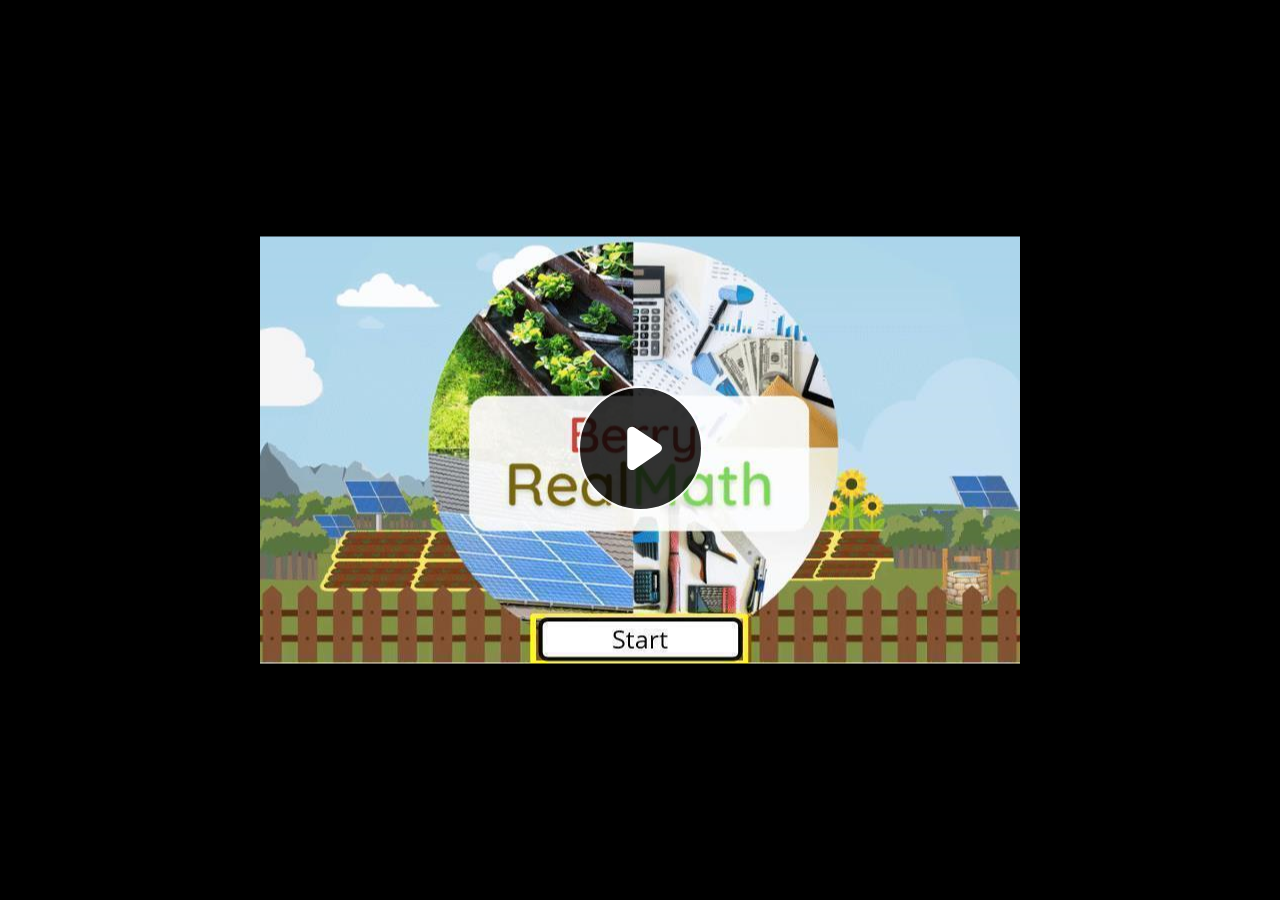
<file: index.html>
﻿<!doctype html>
<html lang="en-US">
<head>
  <meta charset="utf-8">
  <!-- Created using Storyline 360 - http://www.articulate.com  -->
  <!-- version: 3.85.31840.0 -->
  <title>Real Math 1.0 - Demo</title>
  <meta http-equiv="x-ua-compatible" content="IE=edge"/>
  <meta name="viewport" content="width=device-width,initial-scale=1,user-scalable=no,shrink-to-fit=no,minimal-ui"/>
  <meta name="apple-mobile-web-app-capable" content="yes"/>
  <style>
    html, body { height: 100%; padding: 0; margin: 0 }
    #app { height: 100%; width: 100%; }
  </style>

  <script>
    window.DS = {};
    window.globals = {
      DATA_PATH_BASE: '',
      HAS_FRAME: true,
      HAS_SLIDE: true,

      lmsPresent: false,
      tinCanPresent: false,
      cmi5Present: false,
      aoSupport: false,
      scale: 'noscale',
      captureRc: false,
      browserSize: 'optimal',
      bgColor: '#282828',
      features: 'ConnectionMessages,DropInBase,DropInMisc,DropInVectors,DropInVideo,JsApi,LayerPresentAsDialog,MultipleQuizTracking,UpdatedThemeEditor',
      themeName: 'unified',
      preloaderColor: '#FFFFFF',
      suppressAnalytics: false,
      productChannel: 'stable',
      publishSource: 'storyline',
      aid: 'aid|a0920715-13e2-420f-b350-2229a8d4c785',
      cid: '72a96b45-03f4-414f-9163-efd654a46d22',
      playerVersion: '3.85.31840.0',
      publishTimestamp: '2024-09-24T17:39:25.6893990Z',
      maxIosVideoElements: 10,
      connectionSettings: { message: 'You%20are%20offline.%20Trying%20to%20reconnect...', useDarkTheme: false, mode: 'disabled' },
      hasFeature: function(feature) {
        return this.features.split(',').includes(feature);
      },
      
      parseParams: function(qs) {
        if (window.globals.parsedParams != null) {
          return window.globals.parsedParams;
        }
        qs = (qs || window.location.search.substr(1)).split('+').join(' ');
        var params = {},
            tokens,
            re = /[?&]?([^=]+)=([^&]*)/g;

        while (tokens = re.exec(qs)) {
          params[decodeURIComponent(tokens[1]).trim()] =
            decodeURIComponent(tokens[2]).trim();
        }
        window.globals.parsedParams = params;
        return params;
      }

    };
  </script>
  <script>
    var isIe11 = ('ActiveXObject' in window || window.MSBlobBuilder != null)
      && window.msCrypto != null && !window.ActiveXObject;
    if (isIe11) {
      window.globals.unsupportedBrowser = true;
      document.write(atob('[base64]'));
    }
  </script>

  <script>
    if (window.globals.hasFeature('MultiLanguageSupport')) {
      
      
    }
  </script>

  
  <script>window.THREE = { };</script>
  
</head>
<body style="background: #282828" class="cs-HTML theme-unified">
  <!-- 360 -->
  <script>!function(){var e,i=/iPhone/i,o=/iPod/i,n=/iPad/i,t=/\biOS-universal(?:.+)Mac\b/i,r=/\bAndroid(?:.+)Mobile\b/i,a=/Android/i,d=/(?:SD4930UR|\bSilk(?:.+)Mobile\b)/i,p=/Silk/i,l=/Windows Phone/i,u=/\bWindows(?:.+)ARM\b/i,b=/BlackBerry/i,s=/BB10/i,c=/Opera Mini/i,f=/\b(CriOS|Chrome)(?:.+)Mobile/i,h=/Mobile(?:.+)Firefox\b/i,v=function(e){return void 0!==e&&"MacIntel"===e.platform&&"number"==typeof e.maxTouchPoints&&e.maxTouchPoints>1&&"undefined"==typeof MSStream};e=function(e){var m={userAgent:"",platform:"",maxTouchPoints:0};e||"undefined"==typeof navigator?"string"==typeof e?m.userAgent=e:e&&e.userAgent&&(m={userAgent:e.userAgent,platform:e.platform,maxTouchPoints:e.maxTouchPoints||0}):m={userAgent:navigator.userAgent,platform:navigator.platform,maxTouchPoints:navigator.maxTouchPoints||0};var g=m.userAgent,y=g.split("[FBAN");void 0!==y[1]&&(g=y[0]),void 0!==(y=g.split("Twitter"))[1]&&(g=y[0]);var A=function(e){return function(i){return i.test(e)}}(g),w={apple:{phone:A(i)&&!A(l),ipod:A(o),tablet:!A(i)&&(A(n)||v(m))&&!A(l),universal:A(t),device:(A(i)||A(o)||A(n)||A(t)||v(m))&&!A(l)},amazon:{phone:A(d),tablet:!A(d)&&A(p),device:A(d)||A(p)},android:{phone:!A(l)&&A(d)||!A(l)&&A(r),tablet:!A(l)&&!A(d)&&!A(r)&&(A(p)||A(a)),device:!A(l)&&(A(d)||A(p)||A(r)||A(a))||A(/\bokhttp\b/i)},windows:{phone:A(l),tablet:A(u),device:A(l)||A(u)},other:{blackberry:A(b),blackberry10:A(s),opera:A(c),firefox:A(h),chrome:A(f),device:A(b)||A(s)||A(c)||A(h)||A(f)},any:!1,phone:!1,tablet:!1};return w.any=w.apple.device||w.android.device||w.windows.device||w.other.device,w.phone=w.apple.phone||w.android.phone||w.windows.phone,w.tablet=w.apple.tablet||w.android.tablet||w.windows.tablet,w}(),"object"==typeof exports&&"undefined"!=typeof module?module.exports=e:"function"==typeof define&&define.amd?define((function(){return e})):this.isMobile=e}();
    window.isMobile.apple.tablet = window.isMobile.apple.tablet ||
      (navigator.platform === 'MacIntel' && navigator.maxTouchPoints > 1);
    window.isMobile.apple.device = window.isMobile.apple.device || window.isMobile.apple.tablet;
    window.isMobile.tablet = window.isMobile.tablet || window.isMobile.apple.tablet;
    window.isMobile.any = window.isMobile.any || window.isMobile.apple.tablet;
  </script>

  <div id="focus-sink" tabindex="-1"></div>

  <div id="preso"></div>
  <script>
    (function() {

      var classTypes = [ 'desktop', 'mobile', 'phone', 'tablet' ];

      var addDeviceClasses = function(prefix, testObj) {
        var curr, i;
        for (i = 0; i < classTypes.length; i++) {
          curr = classTypes[i];
          if (testObj[curr]) {
            document.body.classList.add(prefix + curr);
          }
        }
      };

      var params = window.globals.parseParams(),
          isDevicePreview = params.devicepreview === '1',
          isPhoneOverride = params.deviceType === 'phone' || (isDevicePreview && params.phone == '1'),
          isTabletOverride = (params.deviceType === 'tablet' || isDevicePreview) && !isPhoneOverride,
          isMobileOverride = isPhoneOverride || isTabletOverride;

      var deviceView = {
        desktop: !window.isMobile.any && !isMobileOverride,
        mobile: window.isMobile.any || isMobileOverride,
        phone: isPhoneOverride || (window.isMobile.phone && !isTabletOverride),
        tablet: isTabletOverride || window.isMobile.tablet
      };

      window.globals.deviceView = deviceView;
      window.isMobile.desktop = !window.isMobile.any;
      window.isMobile.mobile = window.isMobile.any;

      addDeviceClasses('view-', deviceView);

    })();
  </script>
  
  <script src='story_content/user.js' type=text/javascript></script>
  <div class="slide-loader"></div>

  <script>
    var doc = document, loader = doc.body.querySelector('.slide-loader'); [ 1, 2, 3 ].forEach(function(n) { var d = doc.createElement('div'); d.style.backgroundColor = window.globals.preloaderColor; d.classList.add('mobile-loader-dot'); d.classList.add('dot' + n); loader.appendChild(d); });
  </script>

  <div class="mobile-load-title-overlay" style="display: none">
    <div class="mobile-load-title">Real Math 1.0 - Demo</div>
  </div>

  <div class="mobile-chrome-warning"></div>

  
<style>
  .warn-connection-dialog {
    display: none;
    background: transparent;
    pointer-events: all;
    position: fixed;
    left: 0;
    top: 0;
    width: 100%;
    height: 100%;
    z-index: 999;
  }

  .warn-connection-content {
    pointer-events: all;
    border-radius: 4px;
    background: white;
    border: 1px solid #E7E7E7;
    color: #333333;
    box-shadow: 0 2px 4px rgba(0, 0, 0, 0.25);
    transition: all 150ms ease-out;
    position: absolute;
    white-space: nowrap;
  }

  .view-phone.is-landscape .warn-connection-content {
    left: 23px;
    bottom: 23px;
  }

  .view-tablet.is-landscape .warn-connection-content {
    left: 50%;
    top: 20px;
    transform: translateX(-50%);
  }

  .view-mobile.is-portrait .warn-connection-content {
    transform: translate(-50%, calc(-100% - 15px));
  }

  .warn-connection-content p {
    display: inline-block;
    margin: 0 8px 0 0;
    line-height: 33px;
    font-size: 11px;
  }

  .warn-connection-content svg {
    position: relative;
    vertical-align: middle;
    margin: 0 2px 2px 8px;
  }

  .view-desktop .warn-connection-content {
    left: 1.5em;
    bottom: 1.5em;
  }

  .view-desktop .warn-connection-content p {
    font-size: 1.1em;
  }

  .is-offline .warn-connection-dialog {
    display: block;
  }

  .is-offline .cs-panel * {
    pointer-events: none !important;
  }

  .is-offline .cs-panel {
    pointer-events: all !important;
  }

  .is-offline #nav-controls * {
    pointer-events: none !important;
  }

  .is-offline #nav-controls {
    pointer-events: all !important;
  }
</style>

<div class="warn-connection-dialog" role="alertdialog" aria-modal="true" tabindex="0" aria-labelledby="warn-connection-message">
  <div class="warn-connection-content">
    <svg width="17" height="15" viewBox="0 0 17 15" xmlns="http://www.w3.org/2000/svg">
      <path fill="#8F0000" stroke="white" d="M16.07,12.98 L15.88,12.23 L9.51,1.21 C8.97,0.26,7.6,0.26,7.06,1.21 L0.69,12.23 C0.15,13.16,0.81,14.36,1.91,14.36 H14.65 C15.47,14.36,16.05,13.7,16.07,12.98 Z"/>
      <path fill="white" stroke="white" d="M8.58,5.5 C8.35,5.28,8.5,5.35,8.21,5.32 C8.09,5.35,7.97,5.49,7.96,5.67 C7.97,5.79,7.98,5.92,7.98,6.04 L7.98,6.04 C7.99,6.17,8,6.31,8.01,6.43 L8.01,6.44 C8.03,6.92,8.06,7.41,8.09,7.9 L8.09,7.9 C8.12,8.39,8.14,8.88,8.17,9.37 C8.17,9.39,8.18,9.42,8.2,9.44 C8.23,9.46,8.25,9.47,8.28,9.47 C8.31,9.47,8.34,9.46,8.35,9.44 C8.37,9.43,8.38,9.4,8.39,9.35 L8.39,9.34 C8.39,9.24,8.4,9.15,8.4,9.05 L8.4,9.05 C8.41,8.96,8.41,8.86,8.42,8.75 C8.43,8.44,8.45,8.12,8.47,7.81 L8.47,7.81 C8.49,7.49,8.51,7.18,8.53,6.87 C8.55,6.46,8.56,6.05,8.59,5.64 L8.6,5.62 C8.6,5.57,8.59,5.53,8.58,5.5 L8.21,5.32 Z"/>
      <circle fill="white" stroke="white" cx="8.3" cy="11.35" r="0.3"/>
    </svg>
    <p id="warn-connection-message">You are offline. Trying to reconnect...</p>
  </div>
</div>

<script>
  (function() {
    window.DS.connection = {
      warningShown: false,
      assets: {},
      loadingAssetGroup: false,
      retryDelay: 500
    };

    var connectionSettings = window.globals.connectionSettings || {};

    // The `window.globals.features` variable must be set in `webpack.dev.config` when testing locally - it is not enough
    // to have it in the data - but it must be set there as well.
    var useConnectionMessages = window.AbortController != null &&
      window.location.protocol != 'file:' &&
      window.globals.features.indexOf('ConnectionMessages') != -1 &&
      connectionSettings.mode === 'normal';

    window.DS.connection.useConnectionMessages = useConnectionMessages;

    var assetCount = 0;
    var checkLoadedId;


    if (useConnectionMessages && connectionSettings != null) {
      var contentEl = document.querySelector('.warn-connection-content');
      var messageEl = contentEl.querySelector('p');

      if (connectionSettings.useDarkTheme) {
        contentEl.style.borderColor = '#BABBBA';
        contentEl.style.backgroundColor = '#282828';
        contentEl.style.color = '#FFFFFF';
      }

      if (connectionSettings.message != null) {
        messageEl.textContent = window.decodeURIComponent(connectionSettings.message);
      }
    }

    function checkAssetsReady() {
      for (var i in DS.connection.assets) {
        if (!DS.connection.assets[i].success) {
          return false;
        }
      }
      return true;
    }

    function stopAssetGroup() {
      if (!useConnectionMessages) { return; }

      assetCount = 0;

      DS.connection.oldAssetGroup = DS.connection.assets;
      DS.connection.assets = {};
      DS.connection.loadingAssetGroup = false;
      clearInterval(checkLoadedId);
    }

    function startAssetGroup() {
      if (!useConnectionMessages) { return; }
      var ticks = 0;
      clearInterval(checkLoadedId);
      checkLoadedId = setInterval(function() {
        var loaded = 0;
        if (assetCount === 0 && loaded === 0) {
          clearInterval(checkLoadedId);
          return;
        }

        for (var i in DS.connection.assets) {
          if (DS.connection.assets[i].success) {
            loaded++;
          }
        }

        if (assetCount === loaded && checkAssetsReady()) {
          for (var i in DS.connection.assets) {
            if (DS.connection.assets[i].action) {
              DS.connection.assets[i].action();
            }
          }
          hideWarning();
          stopAssetGroup();
        }
      }, 100)
    }

    function requiredAsset(url, action, retry, type) {
      if (!useConnectionMessages) { return; }
      if (DS.connection.assets[url]) { return; }

      DS.connection.assets[url] = {
        success: false, action: action, retry: retry, type: type
      };
      assetCount = Object.keys(DS.connection.assets).length;
      if (!DS.connection.loadingAssetGroup) {
        startAssetGroup();
      }
      DS.connection.loadingAssetGroup = true;
    }

    function assetLoaded(url) {
      if (!useConnectionMessages) { return; }
      if (DS.connection.assets[url]) {
        DS.connection.assets[url].success = true;
      }
    }

    function assetFailed(url) {
      if (!useConnectionMessages) { return; }
      if (!DS.connection.assets[url]) {
        if (/\.js$/.test(url) && url.indexOf('transcripts') === -1) {
          setTimeout(function() {
            if (DS.connection.lastSlideLoaded != null) {
              DS.connection.lastSlideLoaded();
            }
          }, DS.connection.retryDelay);
        }
        return;
      }
      if (!DS.connection.warningShown) { showWarning(); }
      if (DS.connection.assets[url].retry) {
        setTimeout(function() {
          if (!DS.connection.assets[url].success) {
            DS.connection.assets[url].retry()
          }
        }, DS.connection.retryDelay);
      }
    }

    function hideWarning() {
      document.body.classList.remove('is-offline');
      DS.connection.warningShown = false;
      enableKeys();
    }
    DS.connection.hideWarning = hideWarning

    function showWarning(btn) {
      document.body.classList.add('is-offline')
      DS.connection.warningShown = true;
      updateWarningPosition();
      disableKeys();
    }

    function updateWarningPosition() {
      if (!DS.connection.warningShown) {
        return;
      }

      var isPortrait = document.body.classList.contains('is-portrait');
      var isMobile = document.body.classList.contains('view-mobile');
      var warningEl = document.querySelector('.warn-connection-content');

      if (isPortrait && isMobile) {
        var slide = document.querySelector('.primary-slide');
        var slideRect = slide != null
          ? slide.getBoundingClientRect()
          : { top: window.innerHeight, left: 0, width: window.innerWidth };

        warningEl.style.top = `${slideRect.top}px`
        warningEl.style.left = `${slideRect.left + slideRect.width / 2}px`
      } else {
        warningEl.style.top = null;
        warningEl.style.left = null;
      }

      window.requestAnimationFrame(updateWarningPosition);
    }

    function onDisableKeyDown(e) {
      e.preventDefault();
      e.stopImmediatePropagation();
    }

    function onDisableKeyUp(e) {
      e.preventDefault();
      e.stopImmediatePropagation();
    }

    var accStyle = document.createElement('style');
    var warnDialogEl = document.querySelector('.warn-connection-dialog');

    function disableKeys() {
      if (DS.views && DS.views.nsStack && DS.views.nsStack.length === 1) {
        DS.views.nsStack[0].tabReachable = false
        DS.views.nsStack[0].updateTabIndex(true, true);
      }

      accStyle.innerHTML = '.acc-shadow-dom { display: none; }';
      document.body.appendChild(accStyle);

      warnDialogEl.parentNode.append(warnDialogEl);
      warnDialogEl.focus();
    }

    function enableKeys() {
      accStyle.remove();
      if (DS.views && DS.views.nsStack && DS.views.nsStack.length === 1 && DS.views.nsStack[0].name === '_frame') {
        DS.views.nsStack[0].tabReachable = true;
        DS.views.nsStack[0].updateTabIndex();
      }
    }

    // these will all be noops if the feature flag isn't set in
    // the data and `window.globals.features`
    DS.connection.requiredAsset = requiredAsset;
    DS.connection.assetLoaded = assetLoaded;
    DS.connection.assetFailed = assetFailed;
    DS.connection.stopAssetGroup = stopAssetGroup;
    DS.connection.startAssetGroup = startAssetGroup;
  })();
</script>


  <script>
    
    if (window.autoSpider && window.vInterfaceObject) {
      document.querySelector('.mobile-load-title-overlay').style.display = 'none';
    }
  </script>

  

  <link rel="stylesheet" href="html5/data/css/output.min.css" data-noprefix/>
</body>
<script src="html5/lib/scripts/bootstrapper.min.js"></script>
</html>
</file>
<file: html5/data/css/output.min.css>
@font-face {
  font-family: 'LatoBold Charset1_ Bold6716719B';
  src: url('[data-uri]');
  font-style: normal;
  font-weight: normal;
}
@font-face {
  font-family: 'Lato Charset1_ 6f4ncDQa63E70A81';
  src: url('[data-uri]');
  font-style: normal;
  font-weight: normal;
}
@font-face {
  font-family: 'Open Sans Charset1_ 6mw1898F803';
  src: url('[data-uri]');
  font-style: normal;
  font-weight: normal;
}
@font-face {
  font-family: 'Open SansBold CharsBold7C95065F';
  src: url('[data-uri]');
  font-style: normal;
  font-weight: normal;
}
@font-face {
  font-family: 'Montserrat MediumBoBold6E9EB379';
  src: url('[data-uri]');
  font-style: normal;
  font-weight: normal;
}
@font-face {
  font-family: 'Open Sans Charset0_v9TY33EDE6F2';
  src: url('[data-uri]');
  font-style: normal;
  font-weight: normal;
}
@font-face {
  font-family: 'Open SansBold CharsBoldE47A47C6';
  src: url('[data-uri]');
  font-style: normal;
  font-weight: normal;
}
@font-face {
  font-family: 'Montserrat MediumBoBoldD5017505';
  src: url('[data-uri]');
  font-style: normal;
  font-weight: normal;
}
.cs-HTML {
  background: rgba(40, 40, 40, 1);
}
.cs-pxabnsnfns10110000101 .cs-infopanel  {
  box-shadow: 0 1px 0 rgba(0, 0, 0, 0);
  background: rgba(255, 255, 255, 1);
}
.cs-pxabnsnfns10110000101 .cs-infopanel .cs-link {
  color: rgba(186, 187, 186, 1);
}
.cs-pxabnsnfns10110000101 .cs-infopanel .cs-link:hover {
  color: rgba(255, 255, 255, 1);
}
.cs-pxabnsnfns10110000101 .cs-infopanel .cs-name {
  color: rgba(68, 68, 68, 1);
}
.cs-pxabnsnfns10110000101 .cs-infopanel .cs-title {
  color: rgba(153, 153, 153, 1);
}
.cs-pxabnsnfns10110000101 .cs-infopanelpopup  {
  box-shadow: 0 1px 0 rgba(0, 0, 0, 0);
  background: rgba(0, 0, 0, 0);
}
.cs-pxabnsnfns10110000101 .cs-infopanelpopup .cs-link {
  color: rgba(255, 0, 0, 1);
}
.cs-pxabnsnfns10110000101 .cs-infopanelpopup .cs-link:hover {
  color: rgba(255, 255, 255, 1);
}
.cs-pxabnsnfns10110000101 .cs-infopanelpopup .cs-name {
  color: rgba(255, 255, 255, 1);
}
.cs-pxabnsnfns10110000101 .cs-infopanelpopup .cs-bio {
  color: rgba(186, 187, 186, 1);
}
.cs-pxabnsnfns10110000101 .cs-timer  {
  color: rgba(186, 187, 186, 1);
}
.cs-pxabnsnfns10110000101 .cs-duration stop:first-child {
  stop-color: rgba(60, 60, 60, 1);
}
.cs-pxabnsnfns10110000101 .cs-duration stop:last-child {
  stop-color: rgba(60, 60, 60, 1);
}
.cs-pxabnsnfns10110000101 .cs-elapsed stop:first-child {
  stop-color: rgba(254, 227, 71, 1);
}
.cs-pxabnsnfns10110000101 .cs-elapsed stop:last-child {
  stop-color: rgba(254, 227, 71, 1);
}
.cs-pxabnsnfns10110000101 .cs-timer .cs-pie .cs-innerstroke {
  stroke: rgba(199, 199, 199, 1);
}
.cs-pxabnsnfns10110000101 .cs-timer .cs-pie .cs-innerborder {
  stroke: rgba(255, 255, 255, 1);
}
.cs-pxabnsnfns10110000101 .cs-window  {
  box-shadow: 0 8px 5px rgba(0, 0, 0, 0.2);
  border-color: rgba(49, 99, 0, 0);
  background: rgba(33, 33, 33, 1);
  color: rgba(248, 248, 248, 1);
}
.cs-pxabnsnfns10110000101 .cs-window .cs-diva {
  border-color: rgba(78, 78, 78, 1);
}
.cs-pxabnsnfns10110000101 .cs-window .cs-divb {
  border-color: rgba(78, 78, 78, 0);
}
.cs-pxabnsnfns10110000101 .cs-editor .cs-editor-slide {
  color: rgba(226, 226, 226, 1);
}
.cs-pxabnsnfns10110000101 .cs-editor .cs-editor-html {
  color: rgba(186, 187, 186, 1);
}
.cs-pxabnsnfns10110000101 .cs-editor .cs-editor-button {
  text-shadow: 0 1px 0 rgba(0, 0, 0, 0);
  color: rgba(255, 255, 255, 1);
  border-color: rgba(211, 211, 211, 1);
  background: rgba(34, 34, 34, 1);
}
.cs-pxabnsnfns10110000101 .cs-editor .cs-editor-button:hover {
  background: rgba(68, 68, 68, 1);
}
.cs-pxabnsnfns10110000101 .cs-editor .cs-editor-button:active {
  background: rgba(68, 68, 68, 1);
}
.cs-pxabnsnfns10110000101 .cs-listitem  {
  color: rgba(186, 187, 186, 1);
  border-color: none;
  border: 1px solid transparent;
}
.cs-pxabnsnfns10110000101 .cs-listitem:hover {
  background: rgba(255, 255, 255, 0.06);
  border-color: rgba(108, 108, 108, 1) !important;
  border-width: 1px;
  border-radius: 2px;
  border-style: solid;
  box-sizing: border-box;
}
.cs-pxabnsnfns10110000101 .cs-listitem.hover {
  background: rgba(255, 255, 255, 0.06);
  border-color: rgba(108, 108, 108, 1) !important;
  border-width: 1px;
  border-radius: 2px;
  border-style: solid;
  box-sizing: border-box;
}
.cs-pxabnsnfns10110000101 .cs-glossary  {
  color: rgba(186, 187, 186, 1);
}
.cs-pxabnsnfns10110000101 .cs-glossary .cs-scrolling-panel {
  background: rgba(0, 0, 0, 0);
}
.cs-pxabnsnfns10110000101 .cs-glossary .cs-term.cs-selected .cs-choice-list-trigger {
  color: rgba(255, 255, 255, 1);
  background: rgba(255, 255, 255, 1);
}
.cs-pxabnsnfns10110000101 .cs-glossary .cs-term.cs-selected .cs-choice-list-trigger:focus {
  color: rgba(255, 255, 255, 1);
  background: rgba(255, 255, 255, 1);
}
.cs-pxabnsnfns10110000101 .cs-glossary .cs-term:hover .cs-choice-list-trigger {
  background: rgba(186, 187, 186, 1);
}
.cs-pxabnsnfns10110000101 .cs-glossary .cs-term.hover .cs-choice-list-trigger {
  background: rgba(186, 187, 186, 1);
}
.cs-pxabnsnfns10110000101 .cs-glossary .cs-term .cs-choice-list-trigger:focus {
  background: rgba(186, 187, 186, 1);
}
.cs-pxabnsnfns10110000101 .cs-glossary .cs-diva {
  border-color: rgba(0, 0, 0, 0);
}
.cs-pxabnsnfns10110000101 .cs-glossary .cs-divb {
  border-color: rgba(0, 0, 0, 0);
}
.cs-pxabnsnfns10110000101 .cs-glossary .cs-divc {
  border-color: rgba(0, 0, 0, 0);
}
.cs-pxabnsnfns10110000101 .cs-glossary .cs-heading {
  color: rgba(248, 248, 248, 1);
  font-weight: 700;
}
.note-content p span {
  color: rgba(186, 187, 186, 1);
  line-height: 1.4em;
  font-size: 103.769%;
}
.cs-pxabnsnfns10110000101 .cs-resource .cs-separator {
  border-color: rgba(0, 0, 0, 0);
}
.cs-pxabnsnfns10110000101 .cs-outline  {
  color: rgba(45, 45, 45, 1);
}
.cs-pxabnsnfns10110000101 .cs-outline .cs-diva {
  border-color: rgba(0, 0, 0, 0);
}
.cs-pxabnsnfns10110000101 .cs-outline .cs-divb {
  border-color: rgba(0, 0, 0, 0);
}
.cs-pxabnsnfns10110000101 .cs-outline .cs-divc {
  border-color: rgba(0, 0, 0, 0);
}
.cs-pxabnsnfns10110000101 .cs-outline .cs-search-filter:hover {
  color: rgba(0, 0, 0, 0);
}
.cs-pxabnsnfns10110000101 .cs-outline .cs-search-filter.hover {
  color: rgba(0, 0, 0, 0);
}
.cs-pxabnsnfns10110000101 .cs-transcript  {
  color: rgba(255, 255, 255, 1);
}
.cs-pxabnsnfns10110000101 .cs-transcript .cs-div {
  border-color: rgba(0, 0, 0, 0);
}
.cs-pxabnsnfns10110000101 .cs-tabs:not(.topmenu-item) {
  color: rgba(248, 248, 248, 1);
}
.cs-pxabnsnfns10110000101 .cs-tabs .cs-inner-button:not(.topmenu-item) {
  text-shadow: 0 1px 0 rgba(0, 0, 0, 0);
}
.cs-pxabnsnfns10110000101 .cs-tabs:hover:not(.topmenu-item) {
  color: rgba(248, 248, 248, 1);
}
.cs-pxabnsnfns10110000101 .cs-tabs.cs-selected {
  background: rgba(0, 0, 0, 0);
  color: rgba(248, 248, 248, 1);
}
.cs-pxabnsnfns10110000101 .cs-seekcontrol  {
  background: rgba(0, 0, 0, 0);
  border-color: rgba(0, 0, 0, 0);
}
.cs-pxabnsnfns10110000101 .cs-seekcontrol .cs-button:hover .cs-icon {
  fill: rgba(255, 255, 255, 1);
}
.cs-pxabnsnfns10110000101 .cs-seekcontrol .cs-button.hover .cs-icon {
  fill: rgba(255, 255, 255, 1);
}
.cs-pxabnsnfns10110000101 .cs-seekcontrol .cs-button .cs-icon-shadow {
  fill: rgba(0, 0, 0, 0);
}
.cs-pxabnsnfns10110000101 .cs-seekcontrol .cs-button .cs-icon {
  fill: rgba(180, 180, 180, 1);
}
.cs-pxabnsnfns10110000101 .cs-seekcontrol .cs-seek .cs-fill {
  background: rgba(255, 255, 255, 0.6);
}
.cs-pxabnsnfns10110000101 .cs-seekcontrol .cs-seek {
  background: rgba(108, 108, 108, 1);
  border-color: rgba(0, 0, 0, 0);
}
.cs-pxabnsnfns10110000101 .cs-searchinput .cs-input {
  color: rgba(186, 187, 186, 1);
  border-color: rgba(0, 0, 0, 0);
  background: rgba(255, 255, 255, 0.06);
}
.cs-pxabnsnfns10110000101 .cs-searchinput .cs-input:focus {
  color: rgba(248, 248, 248, 1);
  background: rgba(41, 41, 41, 1);
}
.cs-pxabnsnfns10110000101 .cs-searchinput .cs-input:hover {
  box-shadow: inset 0 0 1px 0 rgba(69, 126, 19, 0);
}
.cs-pxabnsnfns10110000101 .cs-searchinput .cs-input.hover {
  box-shadow: inset 0 0 1px 0 rgba(69, 126, 19, 0);
}
.cs-pxabnsnfns10110000101 .cs-searchinput .cs-button .cs-icon {
  fill: rgba(186, 187, 186, 1);
}
.cs-pxabnsnfns10110000101 .cs-searchinput .cs-button:hover {
  fill: rgba(63, 133, 0, 1);
}
.cs-pxabnsnfns10110000101 .cs-searchinput .cs-button.hover {
  fill: rgba(63, 133, 0, 1);
}
.cs-pxabnsnfns10110000101 .cs-menu  {
  box-shadow: 0 1px 0 rgba(0, 0, 0, 0);
  background: rgba(33, 33, 33, 1);
}
.cs-pxabnsnfns10110000101 .cs-topmenu-item.active .cs-tab {
  background: rgba(33, 33, 33, 1);
}
.cs-pxabnsnfns10110000101 .cs-logo  {
  box-shadow: 0 1px 0 rgba(37, 75, 0, 1);
  background: rgba(255, 255, 255, 0);
}
.cs-pxabnsnfns10110000101 .cs-checkbox  {
  color: rgba(255, 255, 255, 1);
}
.cs-pxabnsnfns10110000101 .cs-checkbox:hover {
  border-color: rgba(175, 221, 130, 1);
}
.cs-pxabnsnfns10110000101 .cs-checkbox.hover {
  border-color: rgba(175, 221, 130, 1);
}
.cs-pxabnsnfns10110000101 .cs-checkbox .cs-box {
  color: rgba(255, 255, 255, 1);
  border-color: rgba(42, 83, 0, 1);
}
.cs-pxabnsnfns10110000101 .cs-checkbox .cs-box:checked::after {
  color: rgba(43, 196, 0, 1);
}
.cs-pxabnsnfns10110000101 .cs-button  {
  text-shadow: 0 1px 0 rgba(0, 0, 0, 0);
  color: rgba(186, 187, 186, 1);
  border-color: rgba(0, 0, 0, 0);
  background: rgba(0, 0, 0, 0);
  box-shadow: 0 1px 0 rgba(0, 0, 0, 0);
}
.cs-pxabnsnfns10110000101 .cs-button .cs-icon {
  fill: rgba(186, 187, 186, 1);
}
.cs-pxabnsnfns10110000101 .cs-button .cs-icon-shadow {
  fill: rgba(0, 0, 0, 0);
}
.cs-pxabnsnfns10110000101 .cs-button:hover {
  background: rgba(248, 248, 248, 1);
}
.cs-pxabnsnfns10110000101 .cs-button.hover {
  background: rgba(248, 248, 248, 1);
}
.cs-pxabnsnfns10110000101 .cs-button:active {
  background: rgba(0, 0, 0, 0);
}
.cs-pxabnsnfns10110000101 .cs-button.cs-disabled:hover {
  background: rgba(0, 0, 0, 0);
}
.cs-pxabnsnfns10110000101 .cs-button.cs-disabled.hover {
  background: rgba(0, 0, 0, 0);
}
.cs-pxabnsnfns10110000101 .cs-button.cs-disabled:active {
  background: rgba(0, 0, 0, 0);
}
.cs-pxabnsnfns10110000101 .cs-button.cs-volume:hover {
  background: rgba(0, 0, 0, 0);
}
.cs-pxabnsnfns10110000101 .cs-button.cs-volume.hover {
  background: rgba(0, 0, 0, 0);
}
.cs-pxabnsnfns10110000101 .cs-button.cs-volume:active {
  background: rgba(0, 0, 0, 0);
}
.cs-pxabnsnfns10110000101.cs-base  {
  color: rgba(186, 187, 186, 1);
  border-color: rgba(40, 40, 40, 1);
  background: rgba(40, 40, 40, 1);
}
.cs-pxabnsnfns10110000101.cs-base .cs-separator .cs-diva {
  background: rgba(69, 69, 69, 1);
}
.cs-pxabnsnfns10110000101.cs-base .cs-separator .cs-divb {
  background: rgba(0, 0, 0, 0);
}
.cs-pxabnsnfns10110000101.cs-base .cs-topmenu-item.active .cs-tab {
  border-color: rgba(69, 69, 69, 1);
}
.cs-pxabnsnfns10110000101.cs-base .cs-topmenu-item.active .cs-panel {
  border-color: rgba(69, 69, 69, 1);
}
.cs-pxabnsnfns10110000101.cs-base .cs-left {
  background: rgba(33, 33, 33, 1);
}
.cs-pxabnsnfns10110000101.cs-base .cs-area-primary .cs-slide-container {
  background: rgba(40, 40, 40, 1);
}
.cs-pxabnsnfns10110000101.cs-base.cs-custom-theme .cs-brandhighlight-bg {
  background: rgba(79, 189, 244, 1) !important;
}
.cs-pxabnsnfns10110000101.cs-base.cs-custom-theme .cs-brandhighlight-secondary-bg {
  background: rgba(255, 255, 255, 1) !important;
}
.cs-pxabnsnfns10110000101.cs-base.cs-custom-theme .cs-brandhighlight-border {
  border-color: rgba(79, 189, 244, 1) !important;
}
.cs-pxabnsnfns10110000101.cs-base.cs-custom-theme .cs-brandhighlight-text {
  color: rgba(79, 189, 244, 1) !important;
}
.cs-pxabnsnfns10110000101.cs-base.cs-custom-theme .cs-brandhighlight-fill {
  fill: rgba(79, 189, 244, 1) !important;
}
.cs-pxabnsnfns10110000101.cs-base.cs-custom-theme .cs-listitem.cs-selected {
  background-color: rgba(255, 255, 255, 0.06) !important;
}
.cs-pxabnsnfns10110000101 .cs-volume::-moz-range-thumb {
  border-color: rgba(43, 85, 0, 1);
  box-shadow: inset 0 0 1px 0 rgba(43, 85, 0, 1);
  background: rgba(255, 255, 255, 1);
}
.cs-pxabnsnfns10110000101 .cs-volume::-ms-thumb {
  border-color: rgba(43, 85, 0, 1);
  box-shadow: inset 0 0 1px 0 rgba(43, 85, 0, 1);
  background: rgba(255, 255, 255, 1);
}
.cs-pxabnsnfns10110000101 .cs-volume::-webkit-slider-thumb {
  border-color: rgba(43, 85, 0, 1);
  box-shadow: inset 0 0 1px 0 rgba(43, 85, 0, 1);
  background: rgba(255, 255, 255, 1);
}
.cs-pxabnsnfns10110000101 .cs-volume::-moz-range-track {
  border-color: rgba(66, 140, 1, 1);
  background: rgba(108, 108, 108, 1);
}
.cs-pxabnsnfns10110000101 .cs-volume::-ms-track {
  border-color: rgba(66, 140, 1, 1);
  background: rgba(108, 108, 108, 1);
}
.cs-pxabnsnfns10110000101 .cs-volume::-webkit-slider-runnable-track {
  border-color: rgba(66, 140, 1, 1);
  background: rgba(108, 108, 108, 1);
}
body.show-focus .tab-focus-box {
  box-shadow: 0 0 0 1px rgba(255, 255, 0, 1), 0 0 0 3px rgba(0, 32, 96, 1), 0 0 5px 5px rgba(255, 255, 0, 1);
  border-color: transparent;
  outline: 2px transparent solid;
}
.skipnav {
  box-shadow: 0 0 0 1px rgba(255, 255, 0, 1), 0 0 0 3px rgba(0, 32, 96, 1), 0 0 5px 5px rgba(255, 255, 0, 1);
  border-color: transparent;
  outline: 2px transparent solid;
}
.cs-pxabnsnfns10110000101 .cs-listitem:hover {
  color: none;
}
.cs-pxabnsnfns10110000101 .cs-listitem.hover {
  color: none;
}
.cs-pxabnsnfns10110000101 .cs-listitem.cs-viewed {
  color: #BABBBA;
}
.cs-pxabnsnfns10110000101 .cs-listitem {
  color: #BABBBA;
}
.cs-pxabnsnfns10110000101 .cs-listitem:hover .cs-icon-carrot * {
  fill: none;
}
.cs-pxabnsnfns10110000101 .cs-listitem.hover .cs-icon-carrot * {
  fill: none;
}
.cs-pxabnsnfns10110000101 .cs-listitem .cs-icon-carrot {
  color: none;
  top: calc(3px);
}
.cs-pxabnsnfns10110000101 .cs-listitem .cs-icon-carrot .cs-shadow {
  color: #F8F8F8;
}
.cs-pxabnsnfns10110000101 .item-collapsible .is-scene {
  color: #F8F8F8 !important;
  font-weight: 700;
}
.cs-pxabnsnfns10110000101 .is-scene .cs-icon-carrot * {
  color: #F8F8F8 !important;
  font-weight: 700;
}
.cs-pxabnsnfns10110000101 .is-scene:not(.outline-links-collapse) > a {
  color: #F8F8F8;
}
.cs-pxabnsnfns10110000101 .is-scene:not(.outline-links-collapse) .cs-icon-carrot * {
  fill: none !important;
  color: #F8F8F8 !important;
}
.cs-pxabnsnfns10110000101 .tabs, .cs-pxabnsnfns10110000101 .cs-logo {
  border-bottom: 1px solid rgba(108, 108, 108, 1);
}
.cs-pxabnsnfns10110000101 .area-secondary-wrapper:after {
  background-image: url('[data-uri]');
  background-size: 100%;
}
.cs-pxabnsnfns10110000101 .panel-footer {
  background: #212121;
}
.cs-pxabnsnfns10110000101 #outline-search {
  background: rgba(255, 255, 255, 0.06);
  border-color: rgba(108, 108, 108, 1);
  border-width: 1px;
  border-style: solid;
}
.cs-pxabnsnfns10110000101 .topmenu-panel #outline-search {
  background: #545454;
}
.cs-pxabnsnfns10110000101 .search-icon circle, .cs-pxabnsnfns10110000101 .search-icon path {
  stroke: #BABBBA;
}
.cs-pxabnsnfns10110000101 #outline-search input[type   =search] {
  color: #F8F8F8;
}
.cs-pxabnsnfns10110000101 #outline-search ::-webkit-input-placeholder {
  color: #BABBBA !important;
}
.cs-pxabnsnfns10110000101 #outline-search :-ms-input-placeholder {
  color: #BABBBA !important;
}
.cs-pxabnsnfns10110000101 #outline-search ::-moz-placeholder {
  color: #BABBBA !important;
  opacity: 1;
}
.cs-pxabnsnfns10110000101 .cs-topmenu-item.active, body:not(.is-touchable-tablet) .cs-pxabnsnfns10110000101 .cs-topmenu-item:hover {
  color: #F8F8F8;
}
.cs-pxabnsnfns10110000101 .cs-topmenu-item.button-tapped {
  color: #F8F8F8;
}
.cs-pxabnsnfns10110000101 .cs-topmenu-item.active .cs-tab, .cs-pxabnsnfns10110000101 .cs-topmenu-item .cs-tab {
  background: transparent !important;
  border: none !important;
}
.cs-pxabnsnfns10110000101 .top-tabs-drop-icon div {
  background: #BABBBA;
}
.cs-pxabnsnfns10110000101 .cs-panel.topmenu-panel .panel-content, .cs-pxabnsnfns10110000101 .top-tabs-drop {
  background: #212121;
}
.cs-pxabnsnfns10110000101 .cs-topmenu-item.active .cs-panel {
  background: #212121;
}
.cs-pxabnsnfns10110000101 .cs-menu.topmenu-panel, .cs-pxabnsnfns10110000101 .top-tabs-drop {
  border: 1px solid rgba(69, 69, 69, 1) !important;
  border-radius: 3px;
}
.cs-pxabnsnfns10110000101 .resources .resources-list a:hover {
  background: rgba(255, 255, 255, 0.06);
}
body:not(.is-touchable-tablet) .cs-pxabnsnfns10110000101 .resources .resources-list a:hover {
  background: rgba(255, 255, 255, 0.06);
}
.cs-pxabnsnfns10110000101 .resources .resources-list a.hover {
  background: rgba(255, 255, 255, 0.06);
}
body:not(.is-touchable-tablet) .cs-pxabnsnfns10110000101 .resources .resources-list a.hover {
  background: rgba(255, 255, 255, 0.06);
}
.cs-pxabnsnfns10110000101 .resources .resources-list a.button-tapped {
  background: rgba(255, 255, 255, 0.06);
}
.cs-pxabnsnfns10110000101 .cs-icon path, .cs-pxabnsnfns10110000101 .cs-icon rect, .cs-pxabnsnfns10110000101 .cs-icon polygon, .cs-pxabnsnfns10110000101 .menu-icon-wrapper.menu-icon-wrapper-hover path {
  fill: #BABBBA;
}
.cs-pxabnsnfns10110000101 .cs-icon .icon-stroke-only {
  fill: none !important;
  stroke: #BABBBA !important;
}
body:not(.is-touchable-tablet) .cs-pxabnsnfns10110000101 .cs-button:hover .cs-icon path, body:not(.is-touchable-tablet) .cs-pxabnsnfns10110000101 .cs-button:hover .cs-icon rect, body:not(.is-touchable-tablet) .cs-pxabnsnfns10110000101 .cs-button:hover .cs-icon polygon {
  fill: #F8F8F8;
}
body:not(.is-touchable-tablet) .cs-pxabnsnfns10110000101 .cs-tabs:hover .search-icon circle, body:not(.is-touchable-tablet) .cs-pxabnsnfns10110000101 .cs-tabs:hover .search-icon path {
  stroke: #F8F8F8;
}
.cs-pxabnsnfns10110000101 .cs-button.button-tapped .cs-icon path, .cs-pxabnsnfns10110000101 .cs-button.button-tapped .cs-icon rect, .cs-pxabnsnfns10110000101 .cs-button.button-tapped .cs-icon polygon {
  fill: #F8F8F8;
}
body:not(.is-touchable-tablet) .cs-pxabnsnfns10110000101 .cs-button:hover .cs-icon .icon-stroke-only {
  fill: none !important;
  stroke: #F8F8F8 !important;
}
.cs-pxabnsnfns10110000101 .cs-button:button-tapped .cs-icon .icon-stroke-only {
  fill: none !important;
  stroke: #F8F8F8 !important;
}
.cs-pxabnsnfns10110000101 .menu-icon-wrapper.menu-icon-wrapper-hover svg path {
  fill: #F8F8F8;
}
.floating-sidebar:not(.sidebar-closed) .cs-pxabnsnfns10110000101 #hamburger .menu-icon-wrapper svg path {
  fill: #BABBBA;
}
.floating-sidebar:not(.sidebar-closed) .cs-pxabnsnfns10110000101 #hamburger .menu-icon-wrapper.menu-icon-wrapper-hover svg path {
  fill: #F8F8F8;
}
.cs-pxabnsnfns10110000101 .volume .btn:before {
  background-image: url('[data-uri]');
}
.cs-pxabnsnfns10110000101 .volume-track {
  background: #6C6C6C;
}
.cs-pxabnsnfns10110000101 .volume-icon circle {
  stroke: #BABBBA;
}
.cs-pxabnsnfns10110000101 .cs-settings > .settings-panel {
  background: #212121;
  border: 1px solid rgba(69, 69, 69, 1) !important;
  border-radius: 3px;
}
.cs-pxabnsnfns10110000101 .cs-settings > .panel-down-arrow {
  fill: #212121;
}
.cs-pxabnsnfns10110000101 .switch-toggle .border {
  stroke: #7C7C7C;
}
.cs-pxabnsnfns10110000101 .switch-toggle .thumb-off .thumb {
  fill: #A2A2A2;
}
.cs-pxabnsnfns10110000101 .switch-toggle .thumb-on .track {
  fill: rgba(79, 189, 244, 1);
}
.cs-pxabnsnfns10110000101 .switch-toggle .thumb-off .track {
  fill: rgba(255, 255, 255, 0.1);
}
.cs-pxabnsnfns10110000101 .switch-label {
  color: #BABBBA;
}
.cs-pxabnsnfns10110000101 .cs-panel .scrollarea-btn:after {
  background: rgba(179, 180, 179, 0.75);
}
.scrollarea-scrollbar:hover .scrollarea-btn:after, .scrollarea-scrollbar.highlight-scrollbar .scrollarea-btn:after {
  background: rgba(179, 180, 179, 0.75);
}
.floating-sidebar .sidebar-overlay {
  background: rgba(0, 0, 0, 0.85);
}
.cs-pxabnsnfns10110000101 .overlay-message {
  background: rgba(0, 0, 0, 0.85);
}
.cs-pxabnsnfns10110000101 .top-ui-bg, .cs-pxabnsnfns10110000101 .bottom-ui-bg, .cs-pxabnsnfns10110000101 .right-ui-bg, .cs-pxabnsnfns10110000101 .left-ui-bg {
  background: rgba(40, 40, 40, 0.8);
}
.cs-pxabnsnfns10110000101 .circle-progress-bg {
  fill: #282828;
}
.cs-pxabnsnfns10110000101 .circle-progress-well {
  fill: #6C6C6C;
}
.cs-pxabnsnfns10110000101 .circle-progress-pie {
  stroke: #6C6C6C;
}
.cs-pxabnsnfns10110000101 .lightbox .option-pane {
  background: rgba(40, 40, 40, 0.8);
}
.cs-pxabnsnfns10110000101 .lightbox .option-pane:before {
  background: #282828;
}
.cs-pxabnsnfns10110000101 .message-window {
  background: #212121;
  border: 1px solid rgba(255, 255, 255, 1) !important;
  border-radius: 3px;
}
.cs-pxabnsnfns10110000101 .message-window-header p, .cs-pxabnsnfns10110000101 .message-window-text {
  color: #F8F8F8;
}
.cs-pxabnsnfns10110000101 .message-window-header p {
  border-bottom: 1px solid rgba(255, 255, 255, 1);
}
.cs-pxabnsnfns10110000101 .message-window button.slide-object-button {
  border: 1px solid rgba(255, 255, 255, 1) !important;
}
.cs-pxabnsnfns10110000101 .message-window button.slide-object-button:hover {
  background: rgba(255, 255, 255, 0.06) !important;
}
.message-window .slide-object-button tspan, .message-window .slide-object-button-text tspan {
  fill: #F8F8F8 !important;
}
body:not(.is-touchable-tablet) .cs-pxabnsnfns10110000101 .cs-button:hover .text {
  color: #F8F8F8;
}
.cs-pxabnsnfns10110000101 .cs-button.button-tapped .text {
  color: #F8F8F8;
}
.cs-pxabnsnfns10110000101.cs-base {
  background: #282828;
}
.cs-pxabnsnfns10110000101 .cs-menu {
  background: transparent;
}
.cs-pxabnsnfns10110000101 .progress-bar .progress-bar-fill:after {
  background: #FFFFFF !important;
}
.cs-pxabnsnfns10110000101 .volume-dot {
  background: #FFFFFF !important;
}
.fn-npnxnanbsnfns10110000101 {
  font-family: 'Lato22AB4CAF';
  -webkit-font-variant-ligatures: no-common-ligatures;
  font-variant-ligatures: no-common-ligatures;
}
.fn-pxabnsnfns10110000101 {
  font-family: 'Lato22AB4CAF';
  -webkit-font-variant-ligatures: no-common-ligatures;
  font-variant-ligatures: no-common-ligatures;
}
.fn-npxnabnsnfns10110000101 {
  font-family: 'Lato22AB4CAF';
  -webkit-font-variant-ligatures: no-common-ligatures;
  font-variant-ligatures: no-common-ligatures;
}
.fn-npnxnanbnsnfns10110000101 {
  font-family: 'Lato22AB4CAF';
  -webkit-font-variant-ligatures: no-common-ligatures;
  font-variant-ligatures: no-common-ligatures;
}
.fn-pxabnsnfns10110000100 {
  font-family: 'Lato22AB4CAF';
  -webkit-font-variant-ligatures: no-common-ligatures;
  font-variant-ligatures: no-common-ligatures;
}
@font-face {
  font-family: 'Lato22AB4CAF';
  src: url('[data-uri]');
  font-style: normal;
  font-weight: bold;
}
@font-face {
  font-family: 'Lato22AB4CAF';
  src: url('[data-uri]');
  font-style: normal;
  font-weight: normal;
}
.cs-InvalidPromptSlide .cs-5bdSRs6eRFN-InvalidPromptSlide-btn0 {
  color: rgba(255, 255, 255, 1);
  border-color: rgba(211, 211, 211, 1);
  background: rgba(34, 34, 34, 1);
  text-shadow: 0 1px 0 rgba(0, 0, 0, 0);
}
.cs-InvalidPromptSlide .cs-5bdSRs6eRFN-InvalidPromptSlide-btn0 .cs-html {
  color: rgba(186, 187, 186, 1);
}
.cs-InvalidPromptSlide .cs-5bdSRs6eRFN-InvalidPromptSlide-btn0 .cs-slide {
  border-color: rgba(226, 226, 226, 1);
}
.cs-InvalidPromptSlide .cs-5bdSRs6eRFN-InvalidPromptSlide-btn0:hover {
  background: rgba(68, 68, 68, 1);
}
.cs-InvalidPromptSlide .cs-5bdSRs6eRFN-InvalidPromptSlide-btn0:active {
  background: rgba(68, 68, 68, 1);
}
.cs-PrintPromptSlide .cs-5bdSRs6eRFN-PrintPromptSlide-btn0 {
  color: rgba(255, 255, 255, 1);
  border-color: rgba(211, 211, 211, 1);
  background: rgba(34, 34, 34, 1);
  text-shadow: 0 1px 0 rgba(0, 0, 0, 0);
}
.cs-PrintPromptSlide .cs-5bdSRs6eRFN-PrintPromptSlide-btn0 .cs-html {
  color: rgba(186, 187, 186, 1);
}
.cs-PrintPromptSlide .cs-5bdSRs6eRFN-PrintPromptSlide-btn0 .cs-slide {
  border-color: rgba(226, 226, 226, 1);
}
.cs-PrintPromptSlide .cs-5bdSRs6eRFN-PrintPromptSlide-btn0:hover {
  background: rgba(68, 68, 68, 1);
}
.cs-PrintPromptSlide .cs-5bdSRs6eRFN-PrintPromptSlide-btn0:active {
  background: rgba(68, 68, 68, 1);
}
.cs-ScrollPromptSlide .cs-5bdSRs6eRFN-ScrollPromptSlide-btn0 {
  color: rgba(255, 255, 255, 1);
  border-color: rgba(211, 211, 211, 1);
  background: rgba(34, 34, 34, 1);
  text-shadow: 0 1px 0 rgba(0, 0, 0, 0);
}
.cs-ScrollPromptSlide .cs-5bdSRs6eRFN-ScrollPromptSlide-btn0 .cs-html {
  color: rgba(186, 187, 186, 1);
}
.cs-ScrollPromptSlide .cs-5bdSRs6eRFN-ScrollPromptSlide-btn0 .cs-slide {
  border-color: rgba(226, 226, 226, 1);
}
.cs-ScrollPromptSlide .cs-5bdSRs6eRFN-ScrollPromptSlide-btn0:hover {
  background: rgba(68, 68, 68, 1);
}
.cs-ScrollPromptSlide .cs-5bdSRs6eRFN-ScrollPromptSlide-btn0:active {
  background: rgba(68, 68, 68, 1);
}
.cs-ExternalInterfaceErrorSlide .cs-buttonOK {
  color: rgba(255, 255, 255, 1);
  border-color: rgba(211, 211, 211, 1);
  background: rgba(34, 34, 34, 1);
  text-shadow: 0 1px 0 rgba(0, 0, 0, 0);
}
.cs-ExternalInterfaceErrorSlide .cs-buttonOK .cs-html {
  color: rgba(186, 187, 186, 1);
}
.cs-ExternalInterfaceErrorSlide .cs-buttonOK .cs-slide {
  border-color: rgba(226, 226, 226, 1);
}
.cs-ExternalInterfaceErrorSlide .cs-buttonOK:hover {
  background: rgba(68, 68, 68, 1);
}
.cs-ExternalInterfaceErrorSlide .cs-buttonOK:active {
  background: rgba(68, 68, 68, 1);
}
</file>
